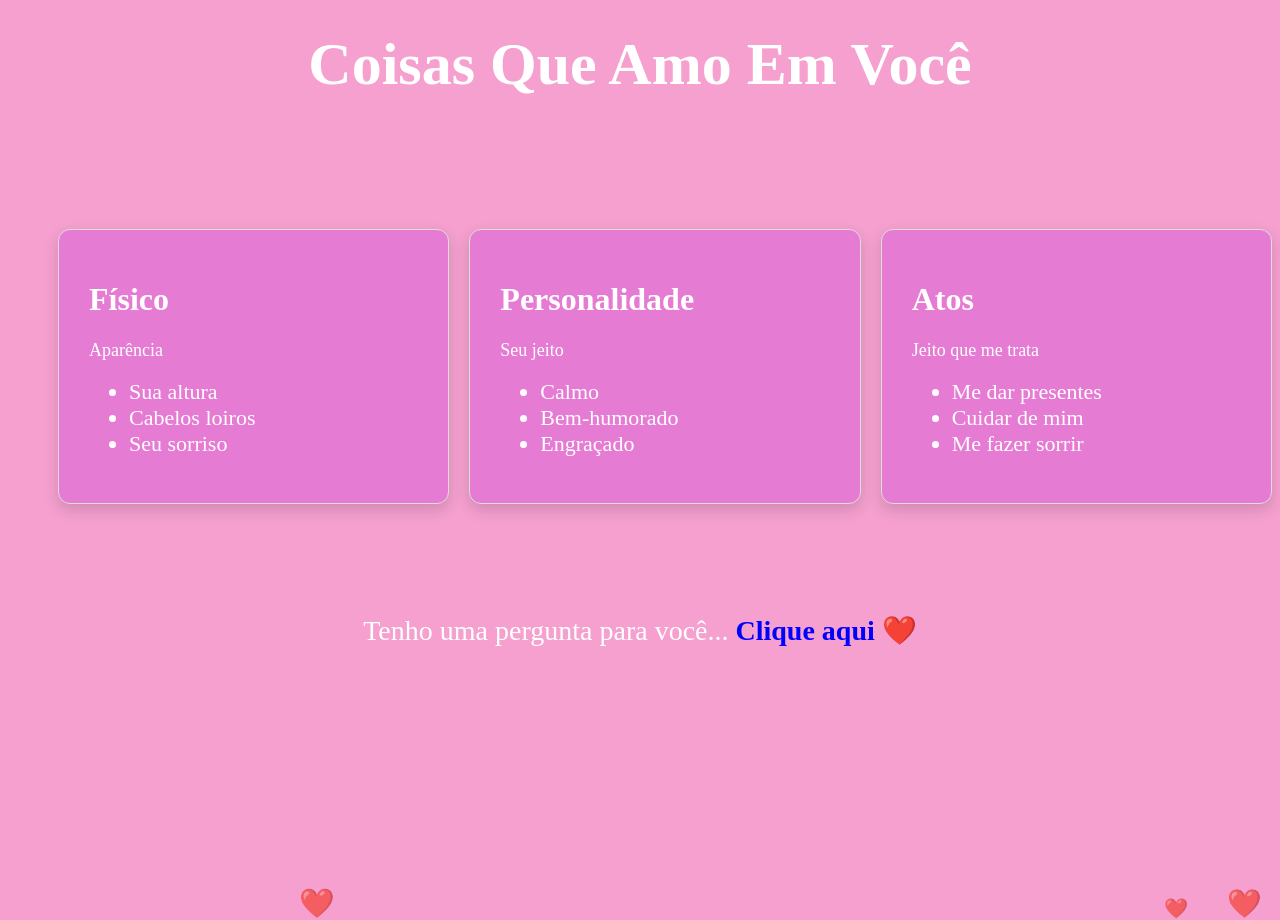
<file: index.html>
<!DOCTYPE html>
<html lang="pt-BR">
<head>
  <meta charset="UTF-8">
  <meta name="viewport" content="width=device-width, initial-scale=1.0">
  <title>site simples</title>
  <link rel="stylesheet" href="main.css">
  <script src="app.js" defer></script>
</head>
<body>
    <div id="coracoes-container"></div>
    <h1 class="titulo">Coisas Que Amo Em Você</h1>

<div class="listas">

    <div class="quadro">
        <h1>Físico</h1>
        <p>Aparência</p>
        <ul>
            <li class="list">Sua altura</li>
            <li class="list">Cabelos loiros</li>
            <li class="list">Seu sorriso</li>
        </ul>
    </div>

    <div class="quadro">
        <h1>Personalidade</h1>
        <p>Seu jeito</p>
        <ul>
            <li class="list">Calmo</li>
            <li class="list">Bem-humorado</li>
            <li class="list">Engraçado</li>
        </ul>
    </div>

    <div class="quadro">
        <h1>Atos</h1>
        <p>Jeito que me trata</p>
        <ul>
            <li class="list">Me dar presentes</li>
            <li class="list">Cuidar de mim</li>
            <li class="list">Me fazer sorrir</li>
        </ul>
    </div>
</div>
    <p class="frase">
    Tenho uma pergunta para você...
    <a href="pedido.html">Clique aqui ❤️</a>
</p>
</file>
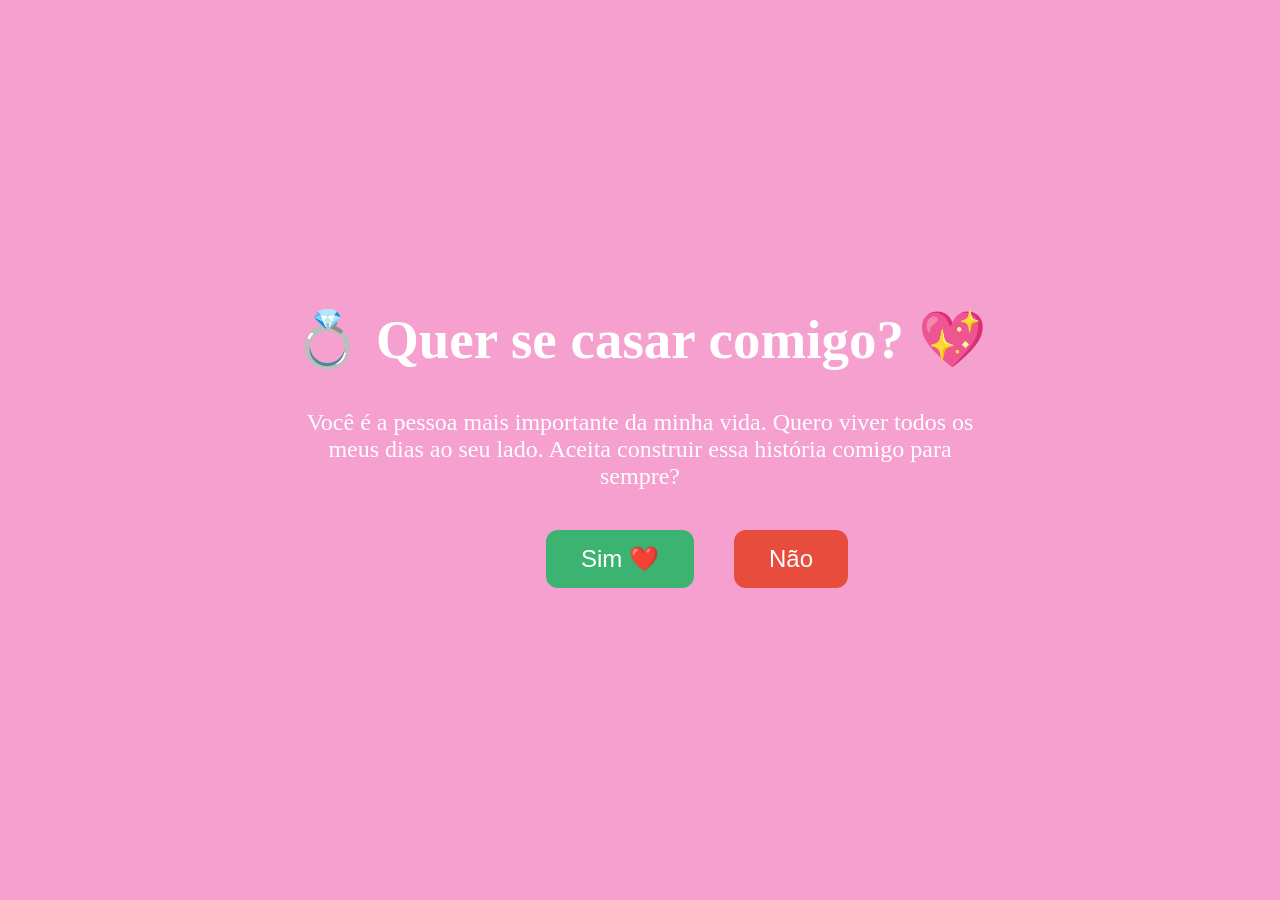
<file: pedido.html>
<!DOCTYPE html>
<html lang="pt-BR">
<head>
    <meta charset="UTF-8">
    <meta name="viewport" content="width=device-width, initial-scale=1.0">
    <title>Uma pergunta ❤️</title>
    <link rel="stylesheet" href="pedido.css">
    <script src="pedido.js" defer></script>
</head>
<body>

<div class="container">

    <h1>💍 Quer se casar comigo? 💖</h1>

    <p>
        Você é a pessoa mais importante da minha vida.
        Quero viver todos os meus dias ao seu lado.
        Aceita construir essa história comigo para sempre?
    </p>

    <div class="botoes">
        <button id="sim">Sim ❤️</button>
        <button id="nao">Não</button>
    </div>

</div>

</body>
</html>
</file>
<file: main.css>
body {
    background-color: rgb(245, 160, 207);
}
.titulo {
    text-align: center;
    color: white;
    font-size: 60px;
    margin-top: 30px;
    margin-bottom: 20px;
}
.titulo{ 
    font-family: 'georgia', serif;
}
p {
    font-size: 18px;
    color: white;
}
h1 {
    color: white;
}
.list {
    color: rgb(255, 255, 255);
    font-size: 22px;
}
.listas {
    display: flex;
    gap: 20px;
}
.quadro {
    width: 360px;
    padding: 30px;
    background: rgb(230, 123, 212);
    border-radius: 12px;
    box-shadow: 0 6px 15px rgba(0, 0, 0, 0.15);
    border: 1px solid #ddd;
     margin-bottom: 30px; 
      transition: transform 0.3s ease, box-shadow 0.3s ease;
}

.quadro:hover {
    transform: translateY(-8px); /* Levanta o quadro */
    box-shadow: 0 12px 25px rgba(0, 0, 0, 0.3); /* Aumenta a sombra */
}
.container-quadro {
   
  margin-top: 50px;
  margin-left: 60px;
}
.listas {
    display: flex;
    justify-content: center;
    gap: 20px;

    margin-top: 130px;   
    margin-left: 50px; 
}
.coracoes-container {
    position: fixed;
    top: 0;
    left: 0;
    width: 100%;
    height: 100%;
    pointer-events: none; 
    overflow: hidden; 
}
.coracao {
    position: absolute;
    bottom: -20px;
    font-size: 20px;
    animation: flutuar linear infinite;
    opacity: 0.7;
}
@keyframes flutuar {
    0% {
        transform: translateY(0) scale(0.8);
        opacity: 1;
    }
    100% {
        transform: translateY(-105vh) scale(1.3);
        opacity: 0;
    }
}
.botao-link {
    color: white;
    font-size: 28px;
    text-decoration: none;
    font-weight: bold;
}

.botao-link:hover {
    color: rgb(255, 0, 0);
}
.frase {
    color: white;
    text-align: center;   /* Centraliza */
    margin-top: 80px;     /* Coloca mais embaixo */
    font-size: 28px;
}

.frase a {
    color: blue;
    text-decoration: none; /* Remove o sublinhado (opcional) */
    font-weight: bold;
}

.frase a:hover {
    color: darkblue; /* Muda de cor ao passar o mouse */
}
</file>
<file: pedido.css>
body{
    margin:0;
    height:100vh;
    display:flex;
    justify-content:center;
    align-items:center;
    background:rgb(245,160,207);
    font-family:Georgia, serif;
}

.container{
    text-align:center;
}

h1{
    color:white;
    font-size:55px;
}

p{
    color:white;
    font-size:24px;
    width:700px;
    margin:auto;
    margin-bottom:40px;
}

.botoes{
    position:relative;
    height:100px;
}

button{
    padding:15px 35px;
    font-size:24px;
    border:none;
    border-radius:12px;
    cursor:pointer;
}

#sim{
    background:#3cb371;
    color:white;
    margin-right:40px;
}

#nao{
    background:#e74c3c;
    color:white;
    position:absolute;
}
</file>
